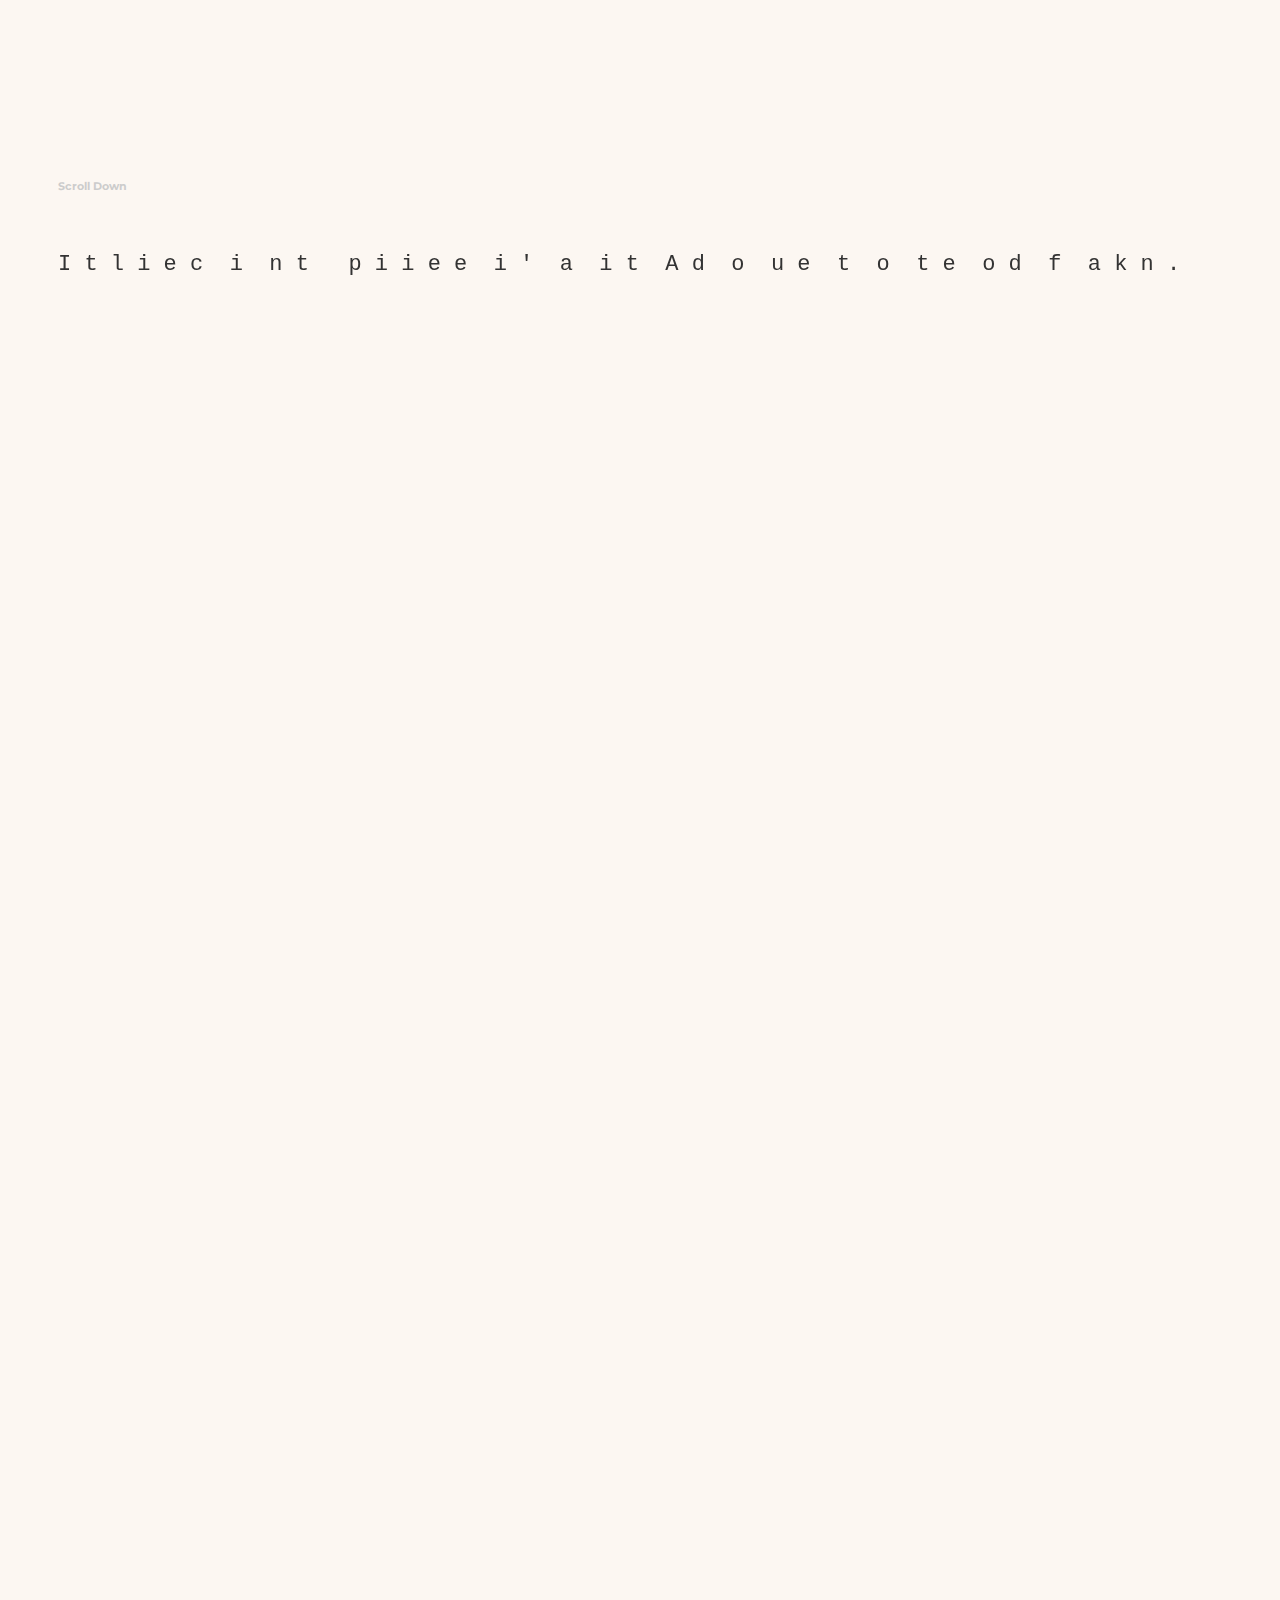
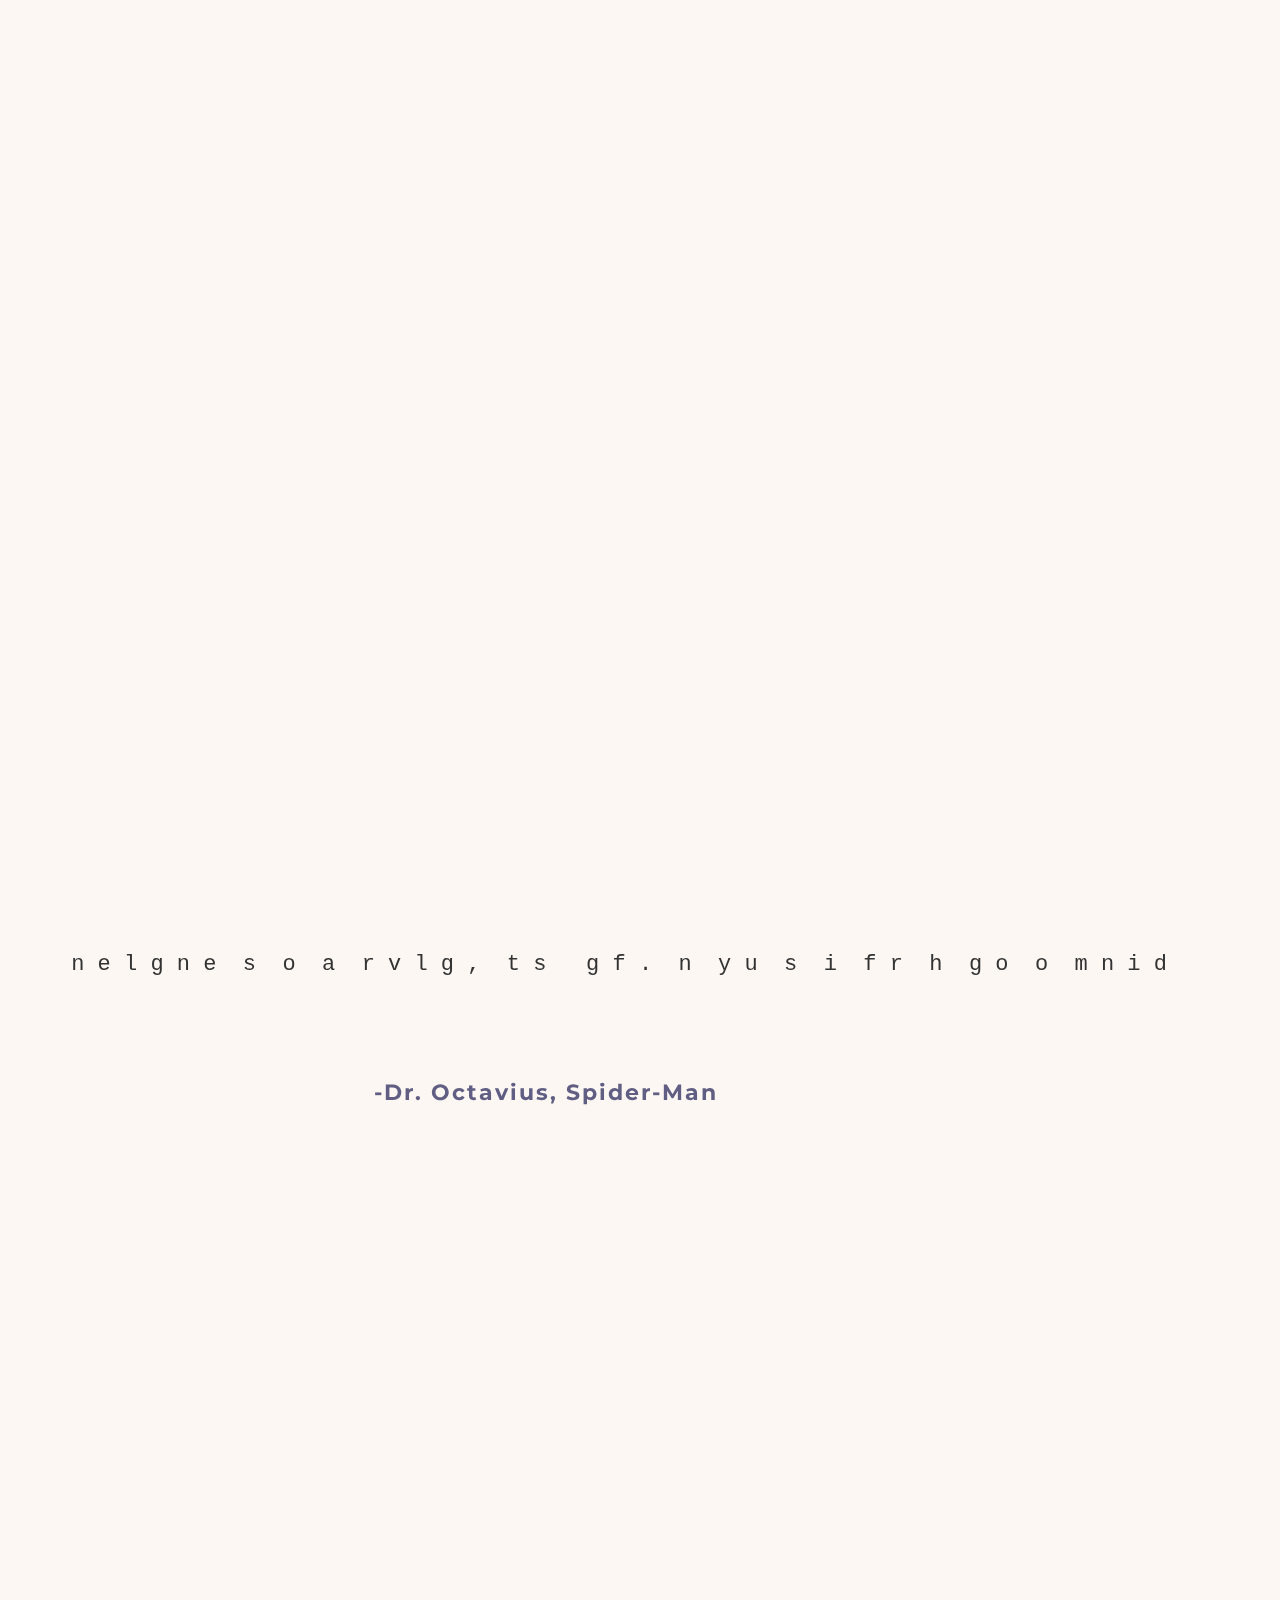
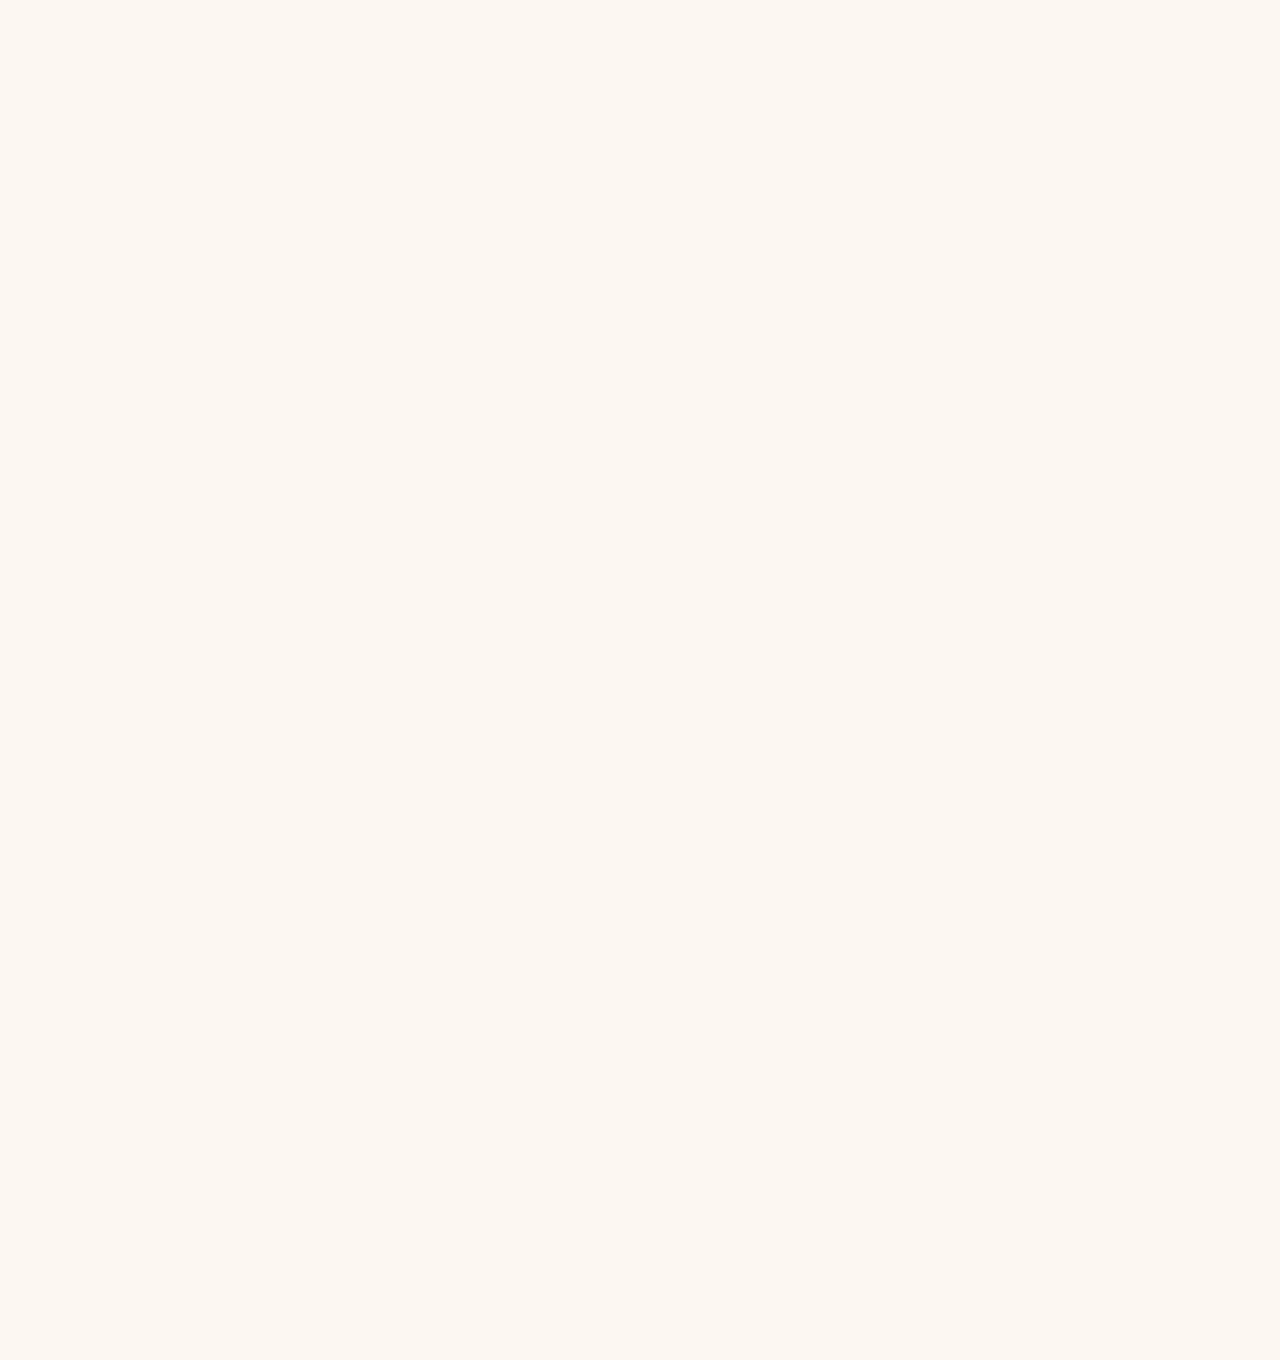
<file: index.html>
<!DOCTYPE html>
<html>
<head>
    <title>Secret Message Project</title>
    
<!-- CSS Link -->
<link rel="stylesheet" href="secretmessage.css">

<!-- Font Link -->
<link href="https://fonts.googleapis.com/css2?family=Montserrat:wght@400&display=swap" rel="stylesheet">
</head>
<body>
    <div id="scroll">
        <h6>Scroll Down</h6>
    </div>

    <div class="message" id="firstMessage">
        <p>I t l i e c &nbsp;i &nbsp;n t&nbsp; &nbsp;p i i e e &nbsp;i ' &nbsp;a&nbsp; i t &nbsp;A d&nbsp; o &nbsp;u e&nbsp; t&nbsp; o &nbsp;t e&nbsp; o d&nbsp; f&nbsp; a k n .</p>
    </div>
    <div class="message" id="secondMessage">
        <p>&nbsp;n e l g n e&nbsp; s&nbsp; o &nbsp;a&nbsp; r v l g ,&nbsp; t s&nbsp; &nbsp;g f .&nbsp; n &nbsp;y u&nbsp; s &nbsp;i &nbsp;f r&nbsp; h &nbsp;g o &nbsp;o &nbsp;m n i d </p>
    </div>

    <div id="quote">
        <h4> -Dr. Octavius, Spider-Man</h4>
    </div>

</body>
</html>
</file>
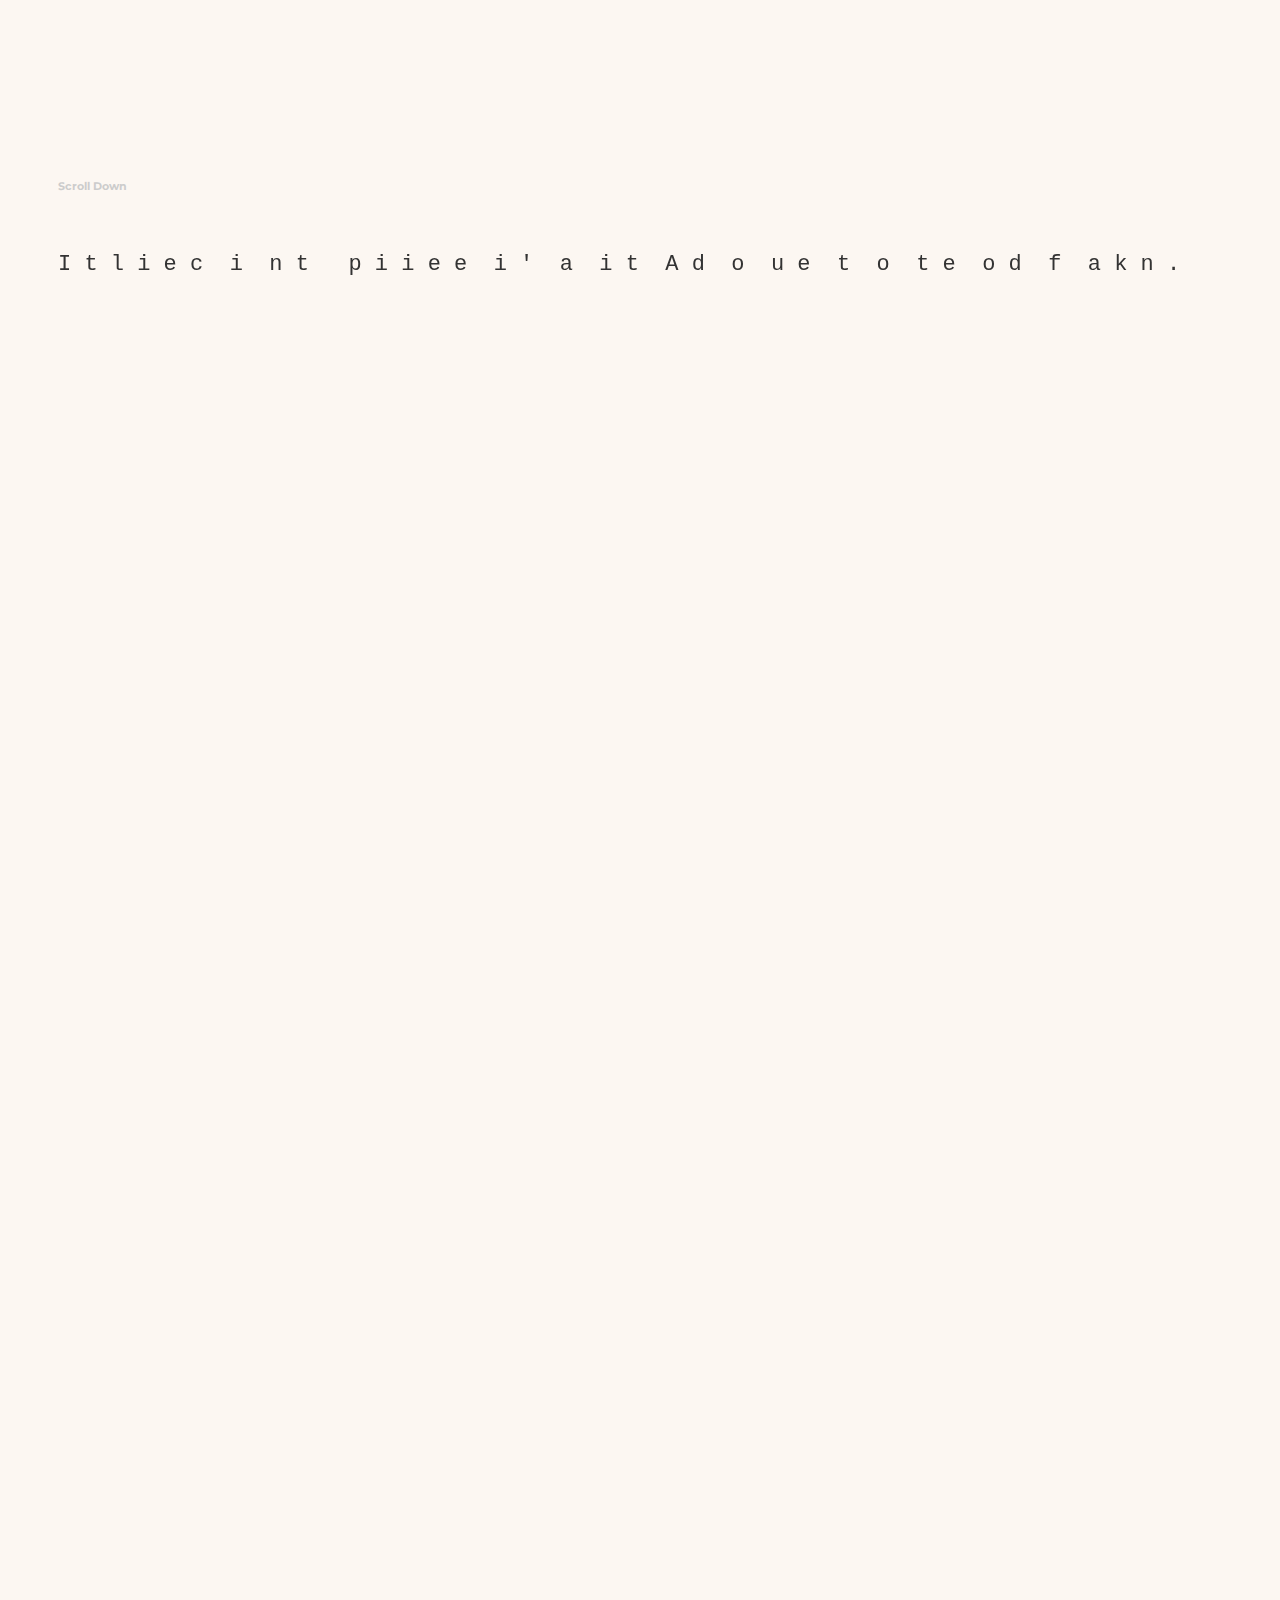
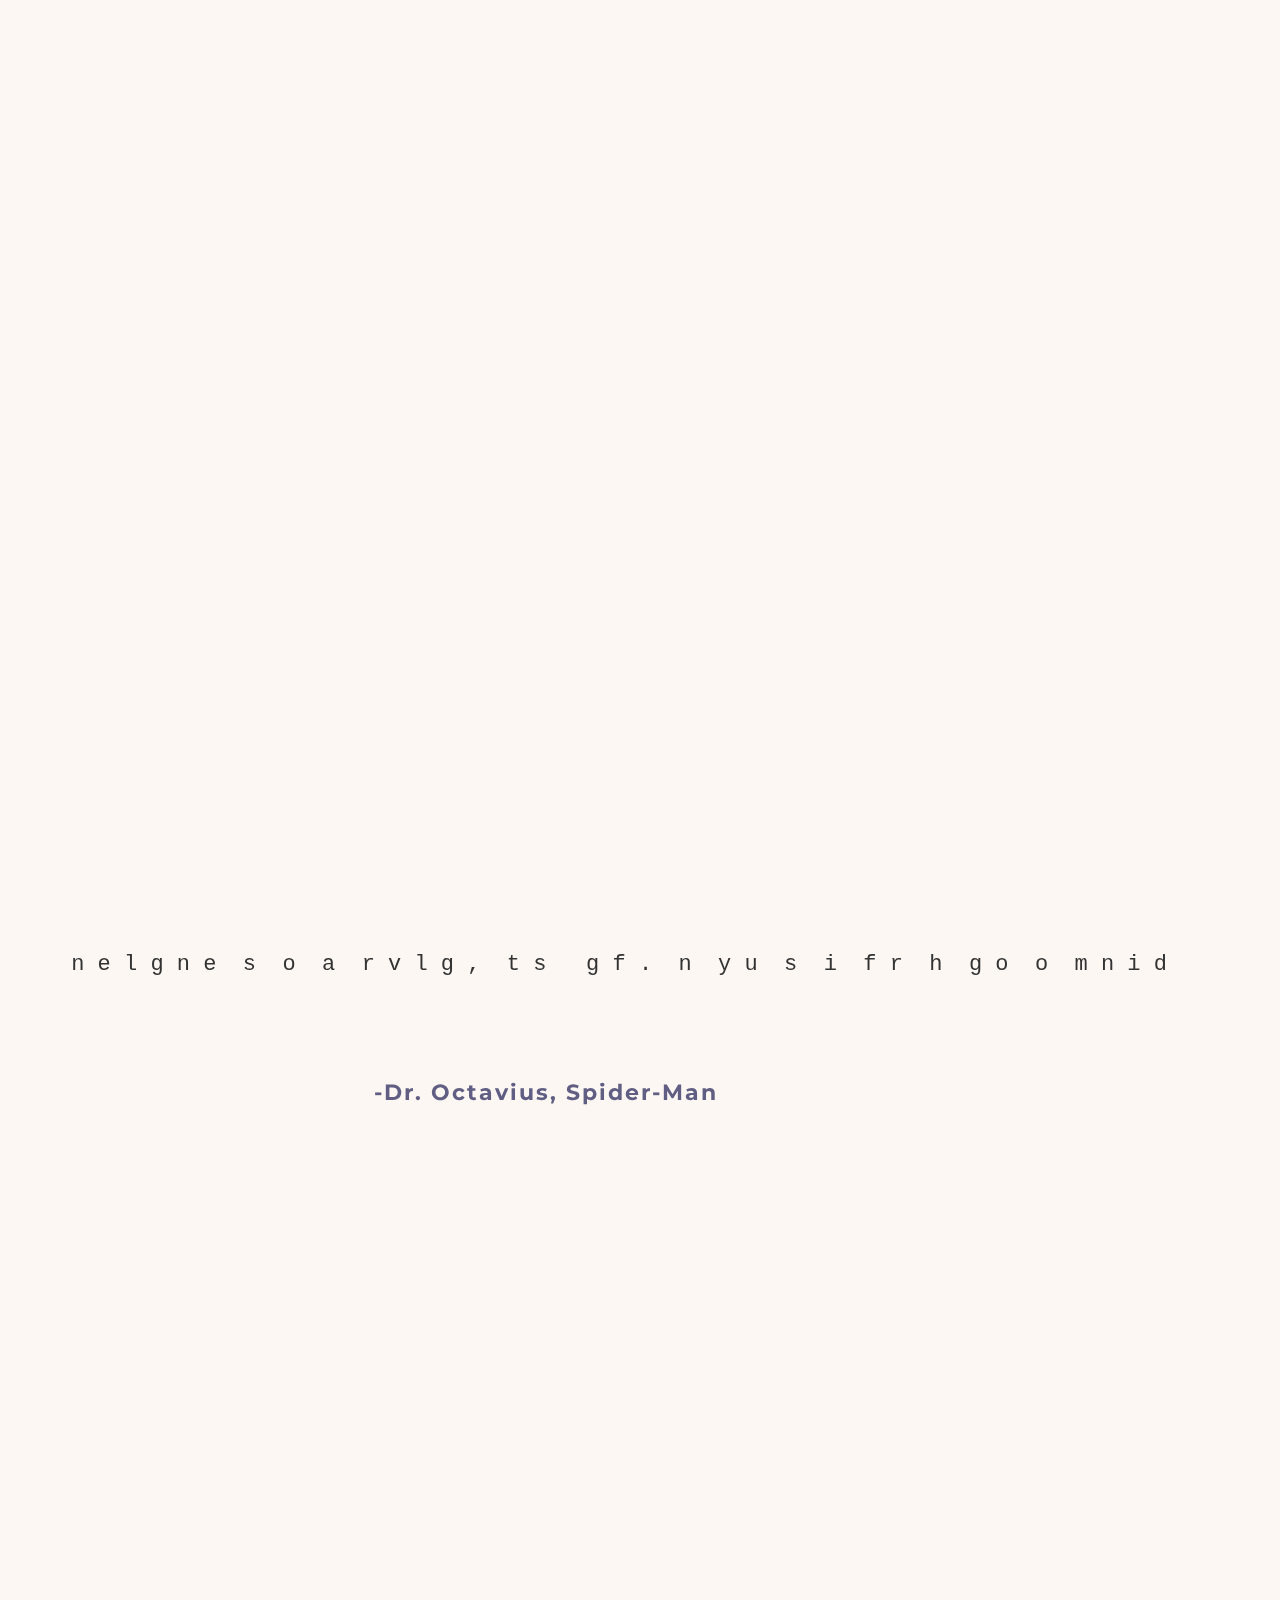
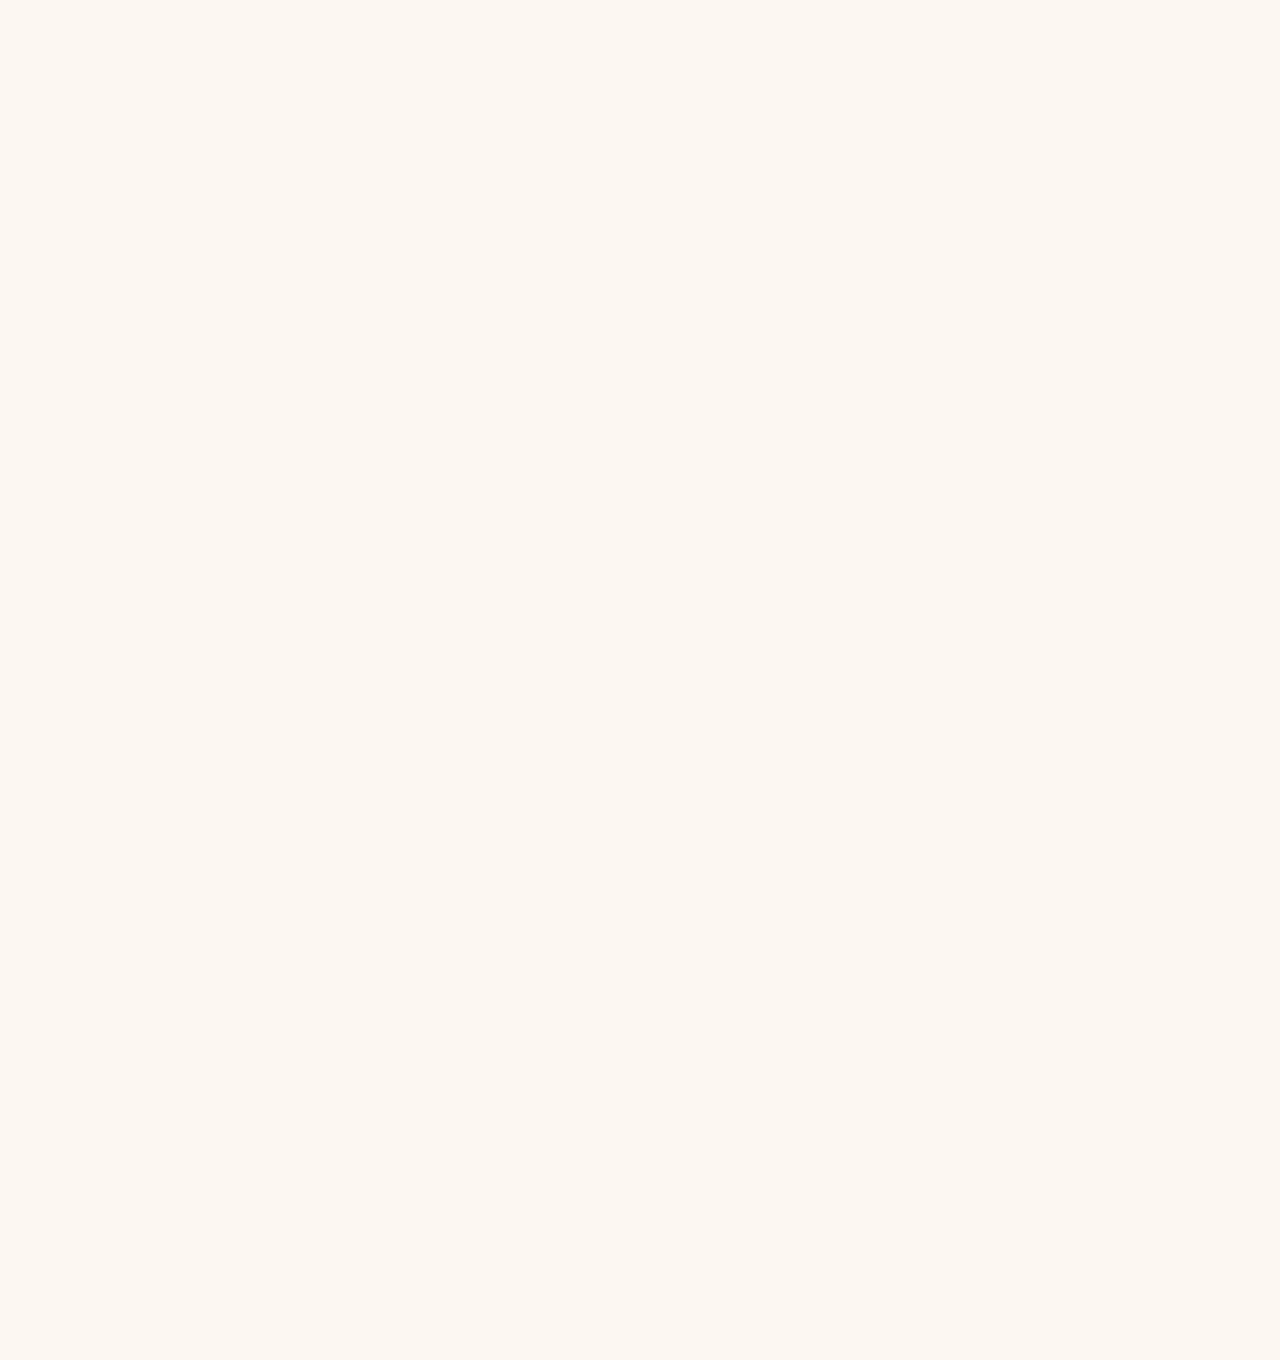
<file: secretmessage.html>
<!DOCTYPE html>
<html>
<head>
    <title>Secret Message Project</title>
    
<!-- CSS Link -->
<link rel="stylesheet" href="secretmessage.css">

<!-- Font Link -->
<link href="https://fonts.googleapis.com/css2?family=Montserrat:wght@400&display=swap" rel="stylesheet">
</head>
<body>
    <div id="scroll">
        <h6>Scroll Down</h6>
    </div>

    <div class="message" id="firstMessage">
        <p>I t l i e c &nbsp;i &nbsp;n t&nbsp; &nbsp;p i i e e &nbsp;i ' &nbsp;a&nbsp; i t &nbsp;A d&nbsp; o &nbsp;u e&nbsp; t&nbsp; o &nbsp;t e&nbsp; o d&nbsp; f&nbsp; a k n .</p>
    </div>
    <div class="message" id="secondMessage">
        <p>&nbsp;n e l g n e&nbsp; s&nbsp; o &nbsp;a&nbsp; r v l g ,&nbsp; t s&nbsp; &nbsp;g f .&nbsp; n &nbsp;y u&nbsp; s &nbsp;i &nbsp;f r&nbsp; h &nbsp;g o &nbsp;o &nbsp;m n i d </p>
    </div>

    <div id="quote">
        <h4> -Dr. Octavius, Spider-Man</h4>
    </div>

</body>
</html>
</file>
<file: secretmessage.css>
body {
    background-color: #fcf7f2;
    font-family: 'Montserrat', sans-serif;
    overflow-y: scroll;
    overflow-x: hidden;
}

#scroll {
    color: #ccc;
    margin: 180px 0 0 50px;
}

#firstMessage {
    position: fixed;
    top: 200px;
    width: 100%;
}

.message {
    padding: 30px 30px 30px 50px;
	font-family: Monaco, Consolas, "Lucida Console", monospace;
	font-size: 22px;
	color: #333;
	width: 680px;
}

#secondMessage {
    position: absolute;
    top: 2500px;
    height: 2000px;
    width: 100%;
}

#quote {
    text-align: right;
    width: 680px;
    padding: 0 30px;
    text-decoration: none;
	font-size: 22px;
	letter-spacing: 2px;
    color: #605f83;
    position: absolute;
    top: 2650px;
}
</file>
